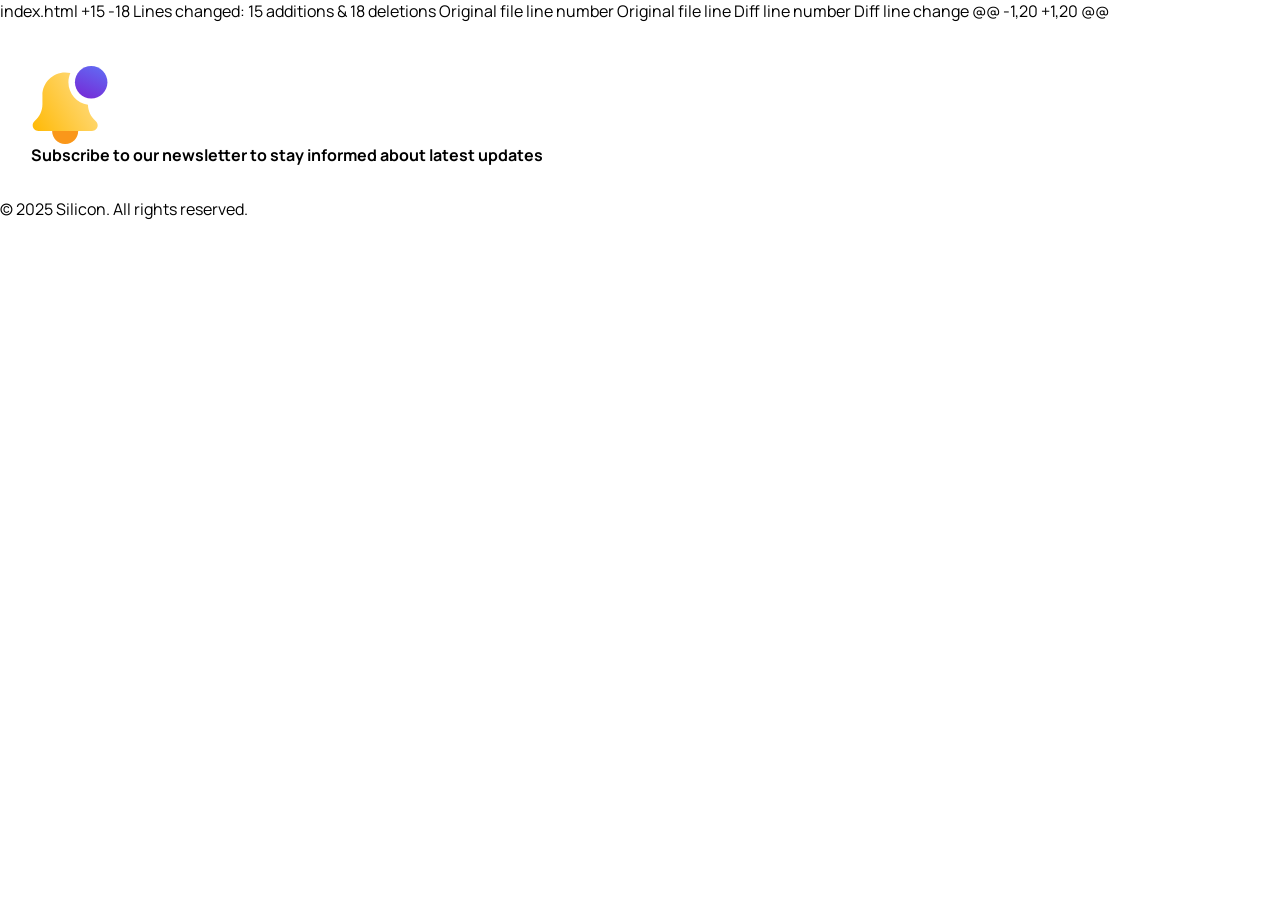
<file: section.html>
‎index.html‎
+15
-18
Lines changed: 15 additions & 18 deletions
Original file line number	Original file line	Diff line number	Diff line change
@@ -1,20 +1,20 @@
<!DOCTYPE html>
<html lang="sv">
<head>
<meta charset="UTF-8">
<meta name="viewport" content="width=device-width, initial-scale=1.0">
<title>Newsletter</title>
<link rel="stylesheet" href="style.css">
</head>
<body>
<div class="container">
  <div id="features" class="subscribe features">
    <div class="subscribe-copy">
      <div class="bell">
        <img src="image/bell.svg" alt="bell icon">
      </div>
      <strong>Subscribe to our newsletter to stay informed about latest updates</strong>
    </div>
  </div>

  <p class="copyright">© 2025 Silicon. All rights reserved.</p>

</div>
</body>
</html>
</file>
<file: style.css>
@import url('https://fonts.googleapis.com/css2?family=Manrope:wght@200..800&display=swap');

*, *::before, *::after {
    box-sizing: border-box;
    margin: 0;
    padding: 0;
}

:root {
    /* Common Design variables*/
    font-family: "Manrope", sans-serif;
    --white: #FFFFFF;
    --gray-100: #F3F6FF;
    --gray-200: #EFF2FC;
    --gray-300: #E2E5F1;
    --gray-400: #D4D7E5;
    --gray-500: #B4B7C9;
    --gray-600: #9397AD;
    --gray-700: #565973;
    --gray-800: #33354D;
    --gray-900: #0B0F19;
    --brand-primary: #6366F1;
    --brand-gradient: linear-gradient(90deg, rgba(99, 102, 241, 1) 0%, rgba(139, 92, 246, 1) 50%, rgba(217, 70, 239, 1) 100%);
    --system-error: #EF4444;
    --system-success: #22C55E;
    --system-warning: #FFBA08;
    --system-info: #4C82F7;

    /* Variabel för light/dark body bakgrund */
    --body-background-color: var(--white);

    /* Header variabler */
    --header-logo-text: #131022;
    --header-white: #ffffff;
    --header-darkmode-text: #131022;
    --header-menu-btn-color: #3E4265;

    /* Hero variabler */
    --hero-title: #131022;
    --hero-text: #585C7B;
    --hero-button-bg: #000000;
    /* --hero-bg: radial-gradient(ellipse at top bottom,
            rgba(99, 102, 241, 0.10) 0%,
            rgba(218, 70, 239, 0.05) 42%,
            rgba(241, 244, 253, 0.07) 83%,
            transparent 100%); */
    --hero-bg: radial-gradient(
        ellipse at 50% 100%,    
        rgba(99, 102, 241, 10%) 0%,
        rgba(218, 70, 239, 5%) 42%,
        rgba(241, 244, 253, 7%) 83%
     );
    --hero-phone-shadow: rgba(0, 0, 0, 0.25);

    /* Brands variabler */
    --brand-bg-color: var(--white);
    --brand-bg-color-hover: var(--white);
    --brand-border-color: var(--gray-300);
    --brand-logo-color: var(--gray-500);

    /* Features variabler */
    --features-background-color: var(--white);
    --features-heading-color: var(--gray-900);
    --features-subtitle-color: var(--gray-600);
    --features-body-color: var(--gray-700);
    --features-feature-icon-padding-color: rgba(99, 102, 241, 8%);

    /* Testimonials, FAQ, App-features */
    --font-color: var(--gray-700);
    --font-color-lead: #585C7B;
    --header-color: var(--gray-900);
    --link-color: var(--brand-primary);
    --link-color-alt: #22C55E;

    /* --nav-text-color: var(--gray-800);
    --nav-text-color-hover: var(--brand-primary); */
    --border-color: var(--gray-300);
    --button-color: var(--gray-100);
    --button-color-toggle: var(--brand-primary);
    --button-color-hover: var(--brand-primary-overlay);
    --icon-background: rgba(99, 101, 241, 0.08);

    --background-color: white;
    --background-color-accordion: white;
    --card-hover-shadow: rgba(19, 16, 34, 0.06);
    --background-color-reviewer-card: white;
    --accordion-arrow-color: #3E4265;
    --accordion-arrow-color-toggle: white;
    --background-color-testimonials: var(--gray-100);

    --font-size-h1: 2.5rem;
    --font-size-h2: 2rem;
    --font-size-h3: 1.75rem;
    --font-size-h4: 1.5rem;
    --font-size-h5: 1.25rem;
    --font-size-h6: 1rem;
    --font-weight-header: 800;

    --font-size-lead: 1.5rem;
    --font-size-xl: 1.25rem;
    --font-size-l: 1.125rem;
    --font-size-m: 1rem;
    --font-size-s: 0.875rem;
    --font-size-xs: 0.75rem;

    --brand-primary-overlay: rgb(113, 115, 241);
}

[data-theme="dark"] {
    --body-background-color: var(--gray-900);

    /* Header variabler */
    --header-logo-text: var(--white);
    --header-darkmode-text: var(--gray-700);
    --header-menu-btn-color: var(--white);

    /* Hero variabler */
    --hero-title: var(--white);
    --hero-text: var(--white);
    --hero-bg: radial-gradient(ellipse at 60% 120%,
            rgba(99, 102, 241, 10%) 0%,
            rgba(218, 70, 239, 5%) 42%,
            rgba(241, 244, 253, 0%) 83%,
            transparent 100%) var(--gray-900);
    --hero-button-bg: var(--gray-200);

    /* Brands variabler */
    --brand-bg-color: var(--gray-900);
    --brand-bg-color-hover: rgba(255, 255, 255, 4%);
    --brand-border-color: rgba(255, 255, 255, 15%);
    --brand-logo-color: rgba(255, 255, 255, 70%);

    /* Features variabler */
    --features-background-color: var(--gray-900);
    --features-heading-color: var(--white);
    --features-subtitle-color: rgba(255, 255, 255, 50%);
    --features-body-color: rgba(255, 255, 255, 70%);

    /* Testimonials, FAQ, App-features */
    --background-color: var(--gray-900);
    --background-color-accordion: #131022;
    --background-color-reviewer-card: rgba(255, 255, 255, 0.04);
    --accordion-arrow-color: var(--gray-400);
    --background-color-testimonials: rgba(255, 255, 255, 0.04);
    --card-hover-shadow: rgba(122, 109, 183, 0.06);

    --border-color: rgba(255, 255, 255, 0.15);
    --button-color: rgba(255, 255, 255, 0.05);

    --header-color: var(--gray-400);
    --font-color: rgba(255, 255, 255, 0.7);
}


body {
    background-color: var(--body-background-color);
}

#header {
    .container {
        width: 100%;
        margin: 0 auto;

        @media (width >=1440px) {
            max-width: 1296px;
        }
    }


    .navbar {
        display: flex;
        align-items: center;
        justify-content: space-between;
        padding-left: 16.4px;
        padding-right: 16.4px;
        padding-top: 7px;
        height: 52px;

        @media (width >=768px) {
            padding-left: 19px;
            padding-right: 19.4px;
        }

        @media (width >=1440px) {
            max-width: 1296px;
            height: 76px;
            margin: auto;

        }
    }


    .logo-container {
        display: flex;
        align-items: center;
        gap: 7px;

        .logo {
            width: 47px;
            height: 44px;
        }

        span {
            font-family: var(--standard-font);
            font-weight: 800;
            line-height: 33.3px;
            font-size: 20.8px;
            letter-spacing: 0;
            color: var(--header-logo-text);

            @media (width >=768px) {
                font-size: 24.4px;
                line-height: 34.2px;
            }
        }
    }


    .switch-and-button {
        display: flex;
        align-items: center;
        gap: 23.6px;

        @media (width >=1440px) {
            gap: 0;
        }


        .darkmode-text {
            display: none;
            font-family: var(--standard-font);
            font-size: 16px;
            font-weight: 600;
            line-height: 25.6px;
            color: var(--header-darkmode-text);

            @media (width >=768px) {
                display: inline;
            }

            @media (width >=1440px) {
                margin-right: 16px;
                color: var(--gray-700);
            }
        }


        .switch {
            cursor: pointer;
            width: 46px;
            height: 24px;
            position: relative;

            input {
                opacity: 0;
                position: absolute;

                &:focus-visible + .slider {
                    outline: 2px solid var(--gray-500);
                    outline-offset: 1px;
                }

                &:checked+.slider {
                    background-color: var(--brand-primary);
                }

                &:checked+.slider::before {
                    transform: translateX(22px);
                }
            }


            .slider {
                position: absolute;
                inset: 0;
                border-radius: 12px;
                background-color: var(--gray-600);

                &::before {
                    content: "";
                    position: absolute;
                    width: 18px;
                    height: 18px;
                    border-radius: 50%;
                    background-color: var(--header-white);
                    left: 3px;
                    top: 3px;
                    transition: transform 0.3s;
                }
            }
        }


        .menu {
            cursor: pointer;
            width: 36px;
            height: 36px;
            border: none;
            background-color: transparent;
            color: var(--header-menu-btn-color);

            @media (width >=768px) {
                margin-left: 36px;
                margin-right: 8px;
            }

            svg {
                width: 100%;
                height: 100%;
                display: block;
            }

            @media (width >=1440px) {
                display: none;
            }
        }


        .sign-in {
            display: none;
            border: none;
            background: transparent;
            padding: 0;
            cursor: pointer;
            
            @media (width >=1440px) {
                display: inline;
                font-family: var(--standard-font);
                width: 140px;
                height: 36px;
                margin-left: 32px;
            }
        }
    }
}


#hero {
    font-family: "Manrope", sans-serif;
    background: var(--hero-bg);
    padding-bottom: 108px;

    .container {
        display: grid;
        transition: max-width 0.5s ease;


        @media (width >=768px) {
            max-width: 768px;
            margin: 0 auto;

            grid-template-columns: 5fr 7fr;
            align-items: start;
        }

        @media (width >=1440px) {
            max-width: 1296px;
            margin: 0 auto;
        }
    }


    h1 {
        font-size: 34.1px;
        line-height: 44.4px;
        color: var(--hero-title);
        letter-spacing: 0;
        text-align: center;
        max-width: 298px;
        justify-self: center;
        grid-column: 1 / -1;
        margin-top: 25px;

        @media (width >=768px) {
            grid-column: 1 / 3;
            font-family: var(--standard-font);
            font-size: 44.3px;
            font-weight: 800;
            line-height: 57.6px;
            max-width: none;
            width: 442px;
            margin-top: 28px;
        }

        @media (width >=1440px) {
            font-size: 56px;
            font-weight: 800;
            color: var(--hero-title);
            line-height: 72.8px;
            width: 526px;
            margin-top: 148px;
            margin-bottom: 0;
            max-width: none;
            text-align: left;
            justify-self: start;
        }
    }


    p {
        width: 100%;
        font-size: 18px;
        line-height: 28px;
        color: var(--hero-text);
        letter-spacing: 0;
        grid-column: 1 / -1;
        max-width: 361.41px;
        justify-self: center;
        margin-top: 18.22px;
        text-align: center;

        @media (width >=768px) and (width < 1440px) {
            [data-theme="dark"] & {
                color: #585C7B;
            }
        }

        @media (width >=768px) {
            font-family: var(--standard-font);
            font-size: 18px;
            font-weight: 400;
            line-height: 28.8px;
            width: 270.35px;
            max-width: none;
            margin-top: 95.51px;
            margin-bottom: 40.4px;
            text-align: left;
            justify-self: start;
        }

        @media (width >=1440px) {
            width: 526px;
            max-width: none;
            margin-top: 24px;
            margin-bottom: 0;
            font-size: 18px;
            line-height: 28.8px;
            color: var(--hero-text);
        }
    }


    img {
        display: block;
        width: auto;
        height: auto;
        margin: 0;
    }


    @media (width >=768px) {
        padding-bottom: 0;
        overflow: hidden;
    }


    @media (width >=1440px) {
        height: 800px;
    }


    .hero-content {
        transition: margin-left 0.5s ease;

        @media (width >=768px) {
            grid-column: 1;
            text-align: left;
            margin-left: 31.2px;
        }

        @media (width >=1440px) {
            margin-left: 0;
            justify-self: start;
        }
    }


    .tablet-break {
        display: none;

        @media (width >=768px) {
            display: inline;
        }
    }


    .store-buttons {
        width: 100%;
        margin-top: 21px;

        .store-dark {
            display: none;
        }

        [data-theme="dark"] & {
            .store-light {
                display: none;
            }

            .store-dark {
                display: block;
            }
        }


        a {
            width: 100%;
            max-width: 366.4px;
            height: 50.41px;
            margin: 0 auto;

            background-color: var(--hero-button-bg);
            border-radius: 6px;

            display: flex;
            align-items: center;
            justify-content: center;

            img {
                display: block;
                width: auto;
                height: auto;
                margin: 0;
            }

            &+a {
                margin-top: 16px;
            }
        }


        @media (width >=768px) {
            display: flex;
            align-items: center;
            gap: 16px;
            margin-top: 40.4px;

            a {
                margin: 0;

                &+a {
                    margin-top: 0;
                }

                &:first-child {
                    width: 126px;
                    height: 43.9px;

                    img {
                        width: 92.4px;
                        height: auto;
                    }
                }

                &:last-child {
                    width: 138px;
                    height: 43.95px;

                    img {
                        width: 104.4px;
                        height: auto;
                    }
                }
            }
        }


        @media (width >=1440px) {
            margin-top: 48px;
            gap: 24px;

            a:first-child,
            a:last-child {
                width: 180px;
                height: 52px;
            }

            a:first-child img {
                width: 136px;
                height: 35.42px;
            }

            a:last-child img {
                width: auto;
                height: 35.42px;
            }
        }
    }

    .phones {
        display: none;
        transition: margin-left 0.5s ease;

        @media (width >=768px) {
            grid-column: 2;
            display: block;
            position: relative;
            width: 452px;
            height: 417px;
            margin-left: 0;
        }

        @media (width >=1440px) {
            margin-top: -250px;
            margin-left: 138.71px;
        }


        .phone-back,
        .phone-front {

            @media (width >=768px) {
                filter: drop-shadow(0 4px 4px var(--hero-phone-shadow));
            }
        }


        .phone-back {

            @media (width >=768px) {
                position: absolute;
                left: 69.51px;
                top: 82.19px;
                width: 239.92px;
                height: 485.28px;
                z-index: 1;
            }

            @media (width >=1440px) {
                width: 395.97px;
                height: 800.65px;
            }
        }


        .phone-front {

            @media (width >=768px) {
                position: absolute;
                left: 208.26px;
                top: 7px;
                width: 243.74px;
                height: 493.02px;
                z-index: 2;
            }

            @media (width >=1440px) {
                width: 402.29px;
                height: 813.42px;
            }
        }
    }
}


#brands {
    display: none;
    margin-left: auto;
    margin-right: auto;

    @media (width >= 768px) {
        display: block;
        max-width: 720px;
        margin-top: 48px;
        margin-bottom: 62px;
    }

    @media (width >= 992px) {
        max-width: 960px;
    }

    @media (width >= 1200px) {
        max-width: 1140px;
        margin-top: 96px;
        margin-bottom: 112px;
    }

    @media (width >= 1400px) {
        max-width: 1320px;
    }

    & .container {
        display: flex;
        flex-direction: row;
        justify-content: center;
        gap: 24px;

        & .brand {
            flex: 0 1 196px;
            display: flex;
            align-items: center;
            justify-content: center;
            height: 100px;
            border: solid var(--brand-border-color) 1px;
            border-radius: 8px;
            background-color: var(--brand-bg-color);
            transition: all 0.2s ease-in-out 0s;

            &:hover {
                background-color: var(--brand-bg-color-hover);
                box-shadow: 0px 4.4px 12px -1px rgba(19, 16, 34, 6%), 0px 2px 6.4px -1px rgba(19, 16, 34, 3%);
                margin-top: -4px;
            }

            &:nth-last-child(-n + 2) {
                display: none;

                @media (width >= 1200px) {
                    display: flex;
                }
            }

            & .brandLogo {
                color: var(--brand-logo-color);
                width: 80%;
                height: auto;
            }
        }
    }
}


#features {
    background-color: var(--features-background-color);

    & .container {
        display: grid;
        grid-template-columns: repeat(12, 1fr);
        column-gap: 24px;
        max-width: 100%;
        padding: 0 12px;
        margin-left: auto;
        margin-right: auto;
        margin-top: 36px;
        margin-bottom: 44px;

        @media (width >=576px) {
            max-width: 540px;
            text-wrap-style: pretty;
            padding: 0;
        }

        @media (width >=768px) {
            max-width: 720px;
            margin-bottom: 100px;
        }

        @media (width >=992px) {
            max-width: 960px;
        }

        @media (width >=1200px) {
            max-width: 1140px;
        }

        @media (width >=1400px) {
            max-width: 1320px;
        }

        & .featuresImg {
            display: none;
            grid-column: 1 / span 4;

            @media (width >=1400px) {
                display: block;
            }
        }

        & .content {
            display: flex;
            flex-direction: column;
            gap: 32px;
            grid-column: span 12;

            @media (width >=768px) {
                gap: 40px;
            }

            @media (width >=1400px) {
                grid-column: 6 / span 7;
                gap: 67px;
            }

            & .header {
                display: flex;
                flex-direction: column;
                gap: 24px;
                text-align: center;

                @media (width >=1400px) {
                    grid-column: 6 / span 7;
                    text-align: left;
                    gap: 13px;
                }

                & h2 {
                    font-size: 1.75rem;
                    /* 28px */
                    font-weight: 800;
                    line-height: 130%;
                    color: var(--features-heading-color);

                    @media (width >=768px) {
                        font-size: 2rem;
                        /* 32px */
                    }

                    @media (width >=1200px) {
                        font-size: 2.5rem;
                        /* 40px */
                    }
                }

                & p {
                    font-size: 1.125rem;
                    /* 18px */
                    line-height: 160%;
                    color: var(--features-subtitle-color);
                }
            }

            & .appFeatures {
                display: grid;
                row-gap: 32px;
                justify-content: center;

                @media (width >=768px) {
                    grid-template-columns: repeat(2, 1fr);
                    column-gap: 24px;
                }

                @media (width >=1400px) {
                    grid-column: 6 / span 7;
                    column-gap: 56px;
                    row-gap: 48px;
                }

                & .feature {
                    display: flex;
                    gap: 1.5rem;
                    align-items: start;

                    & .featureIcon {
                        display: flex;
                        padding: 1rem;
                        background-color: var(--features-feature-icon-padding-color);
                        border-radius: 0.5rem;
                    }

                    & .featureText {
                        & h3 {
                            font-size: 1.25rem;
                            /* 20px */
                            font-weight: 800;
                            line-height: 140%;
                            color: var(--features-heading-color);
                        }

                        & p {
                            margin-top: 12px;
                            line-height: 160%;
                            color: var(--features-body-color);
                        }
                    }
                }
            }
        }
    }
}


#app-features {
    display: flex;
    justify-content: center;
    align-items: center;
    margin-top: 136px;
    margin-bottom: 138px;

    a {
        text-decoration: none;
        color: var(--link-color);
        transition: all .25s;
    }

    h3 {
        font-size: var(--font-size-h4);
        color: var(--header-color);
        font-weight: var(--font-weight-header);
        margin: 0;
        padding: 0;
        line-height: 1.5;
    }

    p {
        line-height: 1.5;
        color: var(--font-color);
        font-weight: 200;
    }

    .grid-12 {
        /* 12 grid system to line up elements */
        display: grid;
        grid-template-columns: repeat(12, minmax(0, 1fr));
        gap: 1.5rem;
        width: 92.5dvw;
        max-width: 1296px;
    }

    #af-top-left,
    #af-bot-left {
        grid-column: 2 / span 4;
    }

    #af-top-left,
    #af-bot-right {
        display: flex;
        flex-direction: column;
        gap: 1.5rem;
    }

    #af-top-right,
    #af-bot-right {
        grid-column: 8 / span 4;
    }

    @media (width < 1400px) {
        display: none;
    }

    .af-top {
        display: flex;
        justify-content: center;
    }

    .af-bot {
        display: flex;
        justify-content: center;
        margin-top: 7rem;
    }

    ul {
        margin: 0;
        padding: 0;
        list-style-position: inside;
        list-style-type: none;
        color: var(--font-color);

        i {
            color: var(--brand-primary);
            margin-right: .5rem;
        }

        li {
            margin-bottom: 1rem;
        }
    }

    .af-header {
        text-wrap: balance;
        font-size: var(--font-size-h2);
    }

    #af-icons {

        #af-card,
        #af-wallet {
            display: flex;
            justify-content: center;
            align-items: center;
            height: 60px;
            width: 60px;
            background-color: var(--icon-background);
            border-radius: 8px;
        }
    }

    .features-grid {
        display: grid;
        grid-template-columns: repeat(2, minmax(0, 1fr));
        gap: 1.5rem;
    }

    .af-learn-more {
        max-width: 140px;
        text-align: center;
        background-color: var(--brand-primary);
        color: white;
        font-size: var(--font-size-s);
        padding: 0.75rem 0;
        border-radius: 8px;

        &:hover {
            background-color: #494be0;
        }
    }
}


#testimonials {
    background-color: var(--background-color-testimonials);
    display: flex;
    justify-content: center;
    align-items: center;
    height: 100dvh;
    max-height: 542px;

    .grid-12 {
        display: grid;
        grid-template-columns: repeat(12, minmax(0, 1fr));
        gap: 1.5rem;
        width: 92.5dvw;
        max-width: 1296px;
    }

    h2 {
        grid-column: span 3;
        text-wrap: balance;
        font-size: var(--font-size-h1);
        font-weight: var(--font-weight-header);
        color: var(--header-color);
    }

    p {
        font-size: var(--font-size-l);
        color: var(--font-color);
        margin: 0;
        text-align: justify;

        @media (width >=2560px) {
            font-size: var(--font-size-lead);
        }
    }

    .reviews {
        display: flex;
        flex-direction: column;
        gap: 20px;
        background-color: var(--background-color-reviewer-card);
        border-radius: 8px;
        box-shadow: 0 4px 8px 2px rgba(19, 16, 34, 0.06);
        margin-top: 20px;
        padding: 0 20px 20px 20px;
        max-height: 50dvh;
        transition: all .25s;

        &:hover {
            transform: scale(1.05);
            transition: all .25s;
        }
    }

    .review-quotes {
        height: 44px;
        width: 44px;
        padding: 12px;
        border-radius: 8px;
        background-color: var(--brand-primary);
        box-shadow: 0 4px 8px 2px rgba(99, 101, 241, 0.2);
        position: relative;
        bottom: 25px;
        margin-bottom: -15px;
    }

    .review-stars {
        .bi-star-fill {
            color: #FFBA08;
            margin-right: 4px;
        }

        .bi-star {
            color: var(--gray-500);
        }
    }

    .reviewer {
        display: flex;
        gap: 20px;
        justify-content: start;
        align-items: center;

        h6 {
            margin: 0;
            font-size: var(--font-size-h6);
            font-weight: var(--font-weight-header);
            color: var(--header-color);

            @media (width >=2560px) {
                font-size: var(--font-size-h5);
            }
        }

        p {
            font-size: var(--font-size-s);
            color: var(--gray-600);
            margin: 0;

            @media (width >=2560px) {
                font-size: var(--font-size-xl);
            }
        }

        margin-bottom: 10px;
    }

    #review1 {
        grid-column: 5 / span 4;
    }

    #review2 {
        grid-column: 9 / span 4;
    }

    @media (width < 1400px) {
        display: none;
    }
}

#faq {
    .grid-12 { /* 12 grid system to line up elements */
        display: grid;
        grid-template-columns: repeat(12, minmax(0, 1fr));
        gap: 1.5rem;
        width: 92.5dvw;
        max-width: 1296px;
        @media (width >=1400px) {
            grid-template-columns: 2fr 2fr 1fr 7fr;
            grid-template-areas:    'faq-hd faq-hd ... faq-ac'
                                    'faq-ct faq-ct ... faq-ac'
                                    'faq-cp faq-cc ... faq-ac'
                                    '... ... ... faq-ac';
        }
    }

    a {
        text-decoration: none;
        color: var(--link-color);
    }

    p {
        line-height: 1.5;
        color: var(--font-color);
    }

    h3 {
        font-weight: var(--font-weight-header);
        margin: 0;
        padding: 0;
        line-height: 1.5;
        color: var(--header-color);
        font-size: var(--font-size-h4);
    }

    h6 {
        font-weight: var(--font-weight-header);
        margin: 0;
        padding: 0;
        line-height: 1.5;
        color: var(--header-color);
        font-size: var(--font-size-h6   );
    }

    display: flex;
    justify-content: center;
    align-items: center;
    margin-top: 43px;
    margin-bottom: 42px;
    #faq-header, .faq-left { /* FAQ Header */
        grid-column: 2 / span 10;
        @media (width >= 768px) {
            grid-column: 3/span 8;
        }
        @media (width >= 1400px) {
            grid-column: 1 / span 4;
            grid-area: faq-hd;
        }

        h3 {
            text-align: center;
            padding: 0 30px;

            @media (width >= 768px) {
                font-size: var(--font-size-h2);
                text-wrap: balance;
            }

            @media (width >= 1400px) {
                text-align: left;
                padding: 0;
            }
        }
    }


    /* CSS accordion logic */
    #faq-accordion { /* Accordion label */
        grid-column: span 12;
        @media (width >= 1400px) {
            grid-column: 6 / span 7;
            grid-area: faq-ac;
            /* order: 1; */
        }

        .input-quests { /* Hide radio button */
            display: none;
        }

        user-select: none;

        border: 1px solid var(--border-color);
        border-radius: 8px;
        @media (width >= 768px) {
            display: grid;
            border: none;
            gap: 1rem;
        }
    }

    .faq-question {
        background-color: var(--background-color-accordion);
        @media (width >= 768px) {
            border: 1px solid var(--border-color);
            border-radius: 8px;
        }

        h6 {
            display: flex;
            align-items: center;
            padding: 15px 20px;
            min-height: 70px;
        }
    }

    /* Dropdown Arrow */
    .q-label {
        display: flex;
        justify-content: space-between;
        align-items: center;
        cursor: pointer;
        @media (width < 768px) {
            border-bottom: 1px solid var(--border-color);
        }
    }
    .q-label::after {   /* Arrow icon */
        color: var(--accordion-arrow-color);
        font-family: "bootstrap-icons";
        content: "\F282";
        z-index: 1;
    }
    .q-label-button::after { /* Arrow icon background */
        display: flex;
        justify-content: center;
        align-items: center;
        height: 35px;
        width: 35px;
        min-height: 35px;
        min-width: 35px;
        margin: 0 20px 0 0;
        border-radius: 50%;
        background-color: var(--button-color);
        transition: 0.5s;
    }
    /* ^Dropdown Arrow^ */

    .faq-answer { /* Dropdown answer portion of the accordion */
        max-height: 0;
        overflow: hidden;
            @media (width < 768px) {
            border-bottom: 1px solid var(--border-color);
        }

        transition-property: all;
        transition-duration: .25s;
        transition-timing-function: ease-in;

        p {
            margin: 0;
            padding: 15px 20px;
            text-align: justify;
        }
    }

    .last-faq {  /* No bottom border for the last question in the accordion */
        border-bottom: none;
    }

    /* Input logic */
    .input-quests:checked ~ .faq-answer {
        max-height: 600px;
        transition-property: all;
        transition-duration: .25s;
        transition-delay: 0;
        transition-timing-function: ease-in;
    }

    .input-quests:checked + .q-label-button::after {
        background-color: var(--button-color-toggle);
        transition: 0.25s;
        color: var(--accordion-arrow-color-toggle);
        transform: rotate(180deg);
    }

    @media (width >= 768px) {
        .input-quests:checked + .q-label {
            border-bottom: 1px solid var(--border-color);
        }
    }

    .input-quests:checked + .last-faq {  /* No bottom border for the last question in the accordion */
        border-bottom: 1px solid var(--border-color);
    }
    /* ^Input logic^ */
    /* ^CSS accordion logic^ */
    /* Contact links */
    #faq-contact-text { /* Text part only */
        grid-column: span 12;
        @media (width >= 768px) {
            grid-column: 3/span 8;
        }
        @media (width >= 1400px) {
            grid-column: 1/span 4;
            grid-area: faq-ct;
        }
        p {
            font-size: var(--font-size-l);
            text-align: center;
            padding: 0 10px;
            
            @media (width >= 768px) {
                padding: 0 40px;
            }

            @media (width >= 1400px) {
                text-align: left;
                padding: 2rem 0;
            }
        }
    }


    #faq-contact-mobile {
        grid-column: 4 / span 6;
        a {
            display: block;
            background-color: var(--brand-primary);
            color: white;
            text-align: center;
            padding: 15px 0;
            border-radius: 8px;
        }

        @media (width >= 768px) {
            display: none;
        }
    }

    .contact-link-768up {
        grid-column: span 6;
        display: flex;
        align-items: center;

        @media (width < 768px) {
            display: none;
        }

        /* max-height: 180px; */

        border: 1px solid var(--border-color);
        border-radius: 8px;

        padding: 1.5rem 1.5rem;
        transition: all 0.25s;
        &:hover {
            text-decoration: none;
            @media (width >= 1400px) {
                box-shadow: 6px 6px 8px 2px var(--card-hover-shadow);
                transform: scale(1.02);
                transition: all 0.25s;
            }
            
        }

        p {
            font-size: var(--font-size-s);
            padding: 1rem 0 1.5rem;
        }
        
    }

    #contact-phone {
        @media (width >= 1400px) {
            grid-column: 1/span 2;
            grid-area: faq-cp;
        }
    }

    #contact-chat {
        color: var(--link-color-alt);
        @media (width >= 1400px) {
            grid-column: 3/span 2;
            grid-area: faq-cc;
        }
    }
}


/* Qustans sektioner/delar */


[data-theme="dark"] {
    #how-it-works {
        --hiw-bg: rgba(255, 255, 255, 0.04);
        --hiw-title: #ffffff;
        --hiw-text: #B4B7C9;
    }
}

#how-it-works {
    --hiw-bg: #F3F6FF;
    --hiw-title: #131022;
    --hiw-text: #585C7B;
    --hiw-bg-dark: #0B0F19;
    --hiw-title-dark: #ffffff;
    --hiw-text-dark: #B4B7C9;

    background: var(--hiw-bg);
    font-family: "Manrope", sans-serif;
    text-align: center;
    min-width: 280px;

    /* Mobil (390 px) */
    padding: 65px 15px 58px;

    @media (width >= 768px) {
        padding: 76px 24px 68px;
    }

    @media (width >= 1440px) {
        padding: 58px 24px 97px;
    }

    .how-inner {
        width: 100%;
        margin: 0 auto;

        @media (width >= 1440px) {
            max-width: 1296px;
        }
    }

    /* Rubrik: Figma Heading/H1 på desktop = 40 px, ExtraBold, radhöjd 130 % */
    h2 {
        font-size: 28px;      /* mobil – uppskattad, ej bekräftad mot Figma */
        font-weight: 800;
        line-height: 1.3;
        color: var(--hiw-title);
        margin: 0 auto 31px;
        max-width: 676.26px;

        @media (width >= 768px) {
            font-size: 32px;  /* surfplatta – uppskattad, ej bekräftad mot Figma */
            margin-bottom: 59px;
        }

        @media (width >= 1440px) {
            font-size: 40px;  /* desktop – bekräftad */
            margin-bottom: 91px;
            min-height: 51.28px;
        }
    }

    .phone-row {
        display: flex;
        align-items: flex-start;
        justify-content: center;
        gap: 0;
        width: 100%;
        margin: 0 auto;

        /* Desktop: tre telefoner i ett rutnät, full storlek */
        @media (width >= 1440px) {
            display: grid;
            grid-template-columns: repeat(3, 328px);
            align-items: end;
            gap: 58px;
            max-width: 1116px;
        }

        picture {
            display: block;
            width: 100%;
            max-width: 271px;

            /* Mobil: bara en telefon (den sista) */
            &:not(:last-child) {
                display: none;
            }

            /* Tablet: tre telefoner, cirka 204 px breda */
            @media (width >= 768px) {
                flex: 0 1 204px;
                min-width: 0;
                max-width: 204px;

                &:not(:last-child) {
                    display: block;
                }
            }

            /* Desktop: 328 px breda, mittentelefonen 18 px högre */
            @media (width >= 1440px) {
                width: 328px;
                min-width: 328px;
                max-width: 328px;

                &:nth-child(2) {
                    position: relative;
                    top: -18px;
                }
            }

            img {
                display: block;
                width: 100%;
                height: auto;
                object-fit: contain;
            }
        }
    }

    .transaction-copy {
        width: 100%;
        max-width: 636px;
        margin: 0 auto;

        /* Underrubrik: Figma Heading/H4 på desktop = 24 px, ExtraBold, radhöjd 140 % */
        h3 {
            font-size: 22px;  /* surfplatta/mobil – uppskattad, ej bekräftad mot Figma */
            font-weight: 800;
            line-height: 1.4;
            color: var(--hiw-title);
            max-width: 290px;
            margin: 32px auto 13px;

            @media (width >= 768px) {
                max-width: 425px;
                margin-top: 51px;
            }

            @media (width >= 1440px) {
                font-size: 24px;  /* desktop – bekräftad */
                max-width: none;
                margin-top: 4px;
            }
        }

        /* Brödtext: Figma Body/M = 16 px, Regular, radhöjd 160 % */
        p {
            font-size: 16px;
            font-weight: 400;
            line-height: 1.6;
            color: var(--hiw-text);
            max-width: 360px;
            margin: 0 auto;

            @media (width >= 768px) {
                max-width: 425px;
            }

            @media (width >= 1440px) {
                max-width: 636px;
            }
        }
    }

    .only-desktop,
    .only-tablet {
        display: none;
    }

    @media (width >= 768px) {
        .only-mobile {
            display: none;
        }

        .only-tablet {
            display: inline;
        }
    }

    @media (width >= 1440px) {
        .not-desktop,
        .only-tablet {
            display: none;
        }

        .only-desktop {
            display: inline;
        }
    }
}


.subscribe {
    --subscribe-box-bg: #F3F6FF;
    --subscribe-field-bg: #ffffff;
    --subscribe-title: #4251f4;
    --subscribe-copyright: #9a9cc8;
}

[data-theme="dark"] {
    .subscribe {
        --subscribe-box-bg: #171a33;
        --subscribe-field-bg: #0d1024;
        --subscribe-title: #ffffff;
        --subscribe-copyright: #9a9cc8;
    }
}

.subscribe {
    padding: 44px 12px 32px;
}

.subscribe .subscribe-grid {
    display: grid;
    grid-template-columns: 78px 1fr;
    align-items: center;
    column-gap: 13px;
    row-gap: 39px;
    max-width: 1296px;
    margin: 0 auto;
    padding: 51px 18px 35px;
    background: var(--subscribe-box-bg, #F3F6FF);
    border-radius: 8px;
}

.subscribe .subscribe-bell {
    display: block;
    width: 78px;
    height: 78px;
    object-fit: contain;
}

.subscribe .subscribe-title {
    margin: 0;
    font-size: 22px;
    font-weight: 800;
    line-height: 1.4;
    color: var(--subscribe-title, #14162b);
}

.subscribe .subscribe-form {
    display: flex;
    grid-column: 1 / -1;
}

.subscribe .subscribe-field {
    flex: 1;
}

.subscribe .subscribe-field input {
    width: 100%;
    height: 48px;
    padding: 0 14px;
    border: 0;
    border-radius: 8px 0 0 8px;
    box-sizing: border-box;
    background: var(--subscribe-field-bg);
    color: var(--subscribe-title);
    font-family: inherit;
    font-size: 14px;
}

.subscribe .subscribe-form button {
    width: 113px;
    height: 48px;
    border: 0;
    border-radius: 0 8px 8px 0;
    background: #6366f1;
    color: #ffffff;
    font-family: inherit;
    font-size: 14px;
    font-weight: 600;
    cursor: pointer;
}

@media (min-width: 768px) {
    .subscribe {
        padding: 44px 31px 32px;
    }

    .subscribe .subscribe-grid {
        grid-template-columns: 78px 1fr 318px;
        column-gap: 30px;
        min-height: 223px;
        padding: 0 27px;
    }

    .subscribe .subscribe-form {
        grid-column: auto;
    }
}

@media (min-width: 1440px) {
    .subscribe .subscribe-grid {
        grid-template-columns: 78px 1fr 478px;
        column-gap: 37px;
        min-height: 222px;
        padding: 0 94px 0 108px;

        .subscribe .subscribe-title {
            font-size: 24px;
            text-align: left;
        }

        --hiw-bg: #F3F6FF;
        --hiw-title: #131022;
        --hiw-text: #585C7B;
        --hiw-bg-dark: #0B0F19;
        --hiw-title-dark: #ffffff;
        --hiw-text-dark: #B4B7C9;

        font-family: "Manrope", sans-serif;
        text-align: center;
        min-width: 280px;

        /* Mobil (390 px) */
        padding: 65px 15px 58px;

        @media (width >=768px) {
            padding: 76px 24px 68px;
        }

        @media (width >=1440px) {
            padding: 58px 24px 97px;
        }
    }
}

#footer {
    text-align: center;

    & .copyright {
        margin: 0;
        padding: 0 12px 32px;
        color: #9397AD;
        font-size: 13px;
    }
}
</file>
